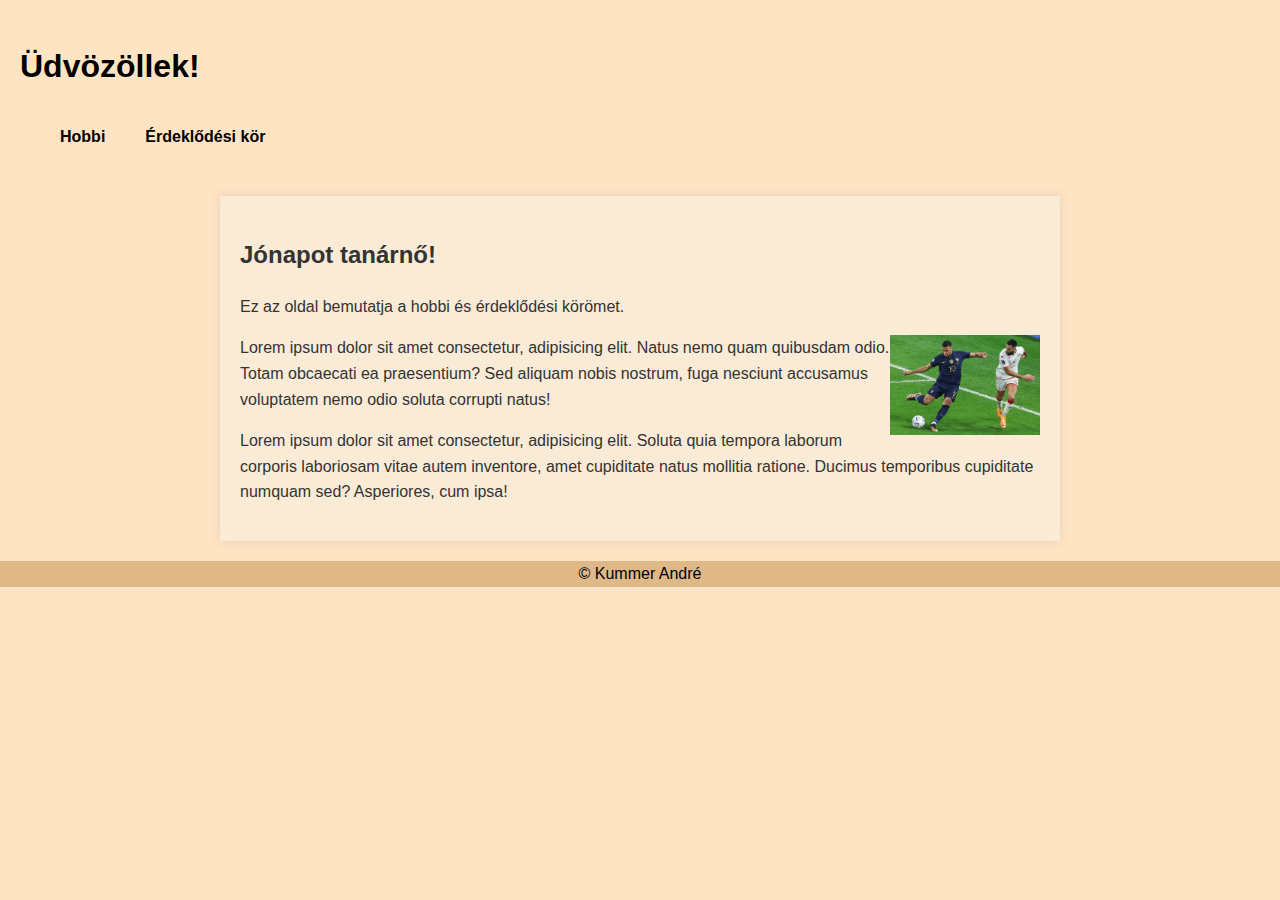
<file: index.html>
<!DOCTYPE html>
<html lang="hu">

<head>
    <meta charset="UTF-8">
    <meta name="keywords" content="Hobbi">
    <meta name="description" content="Hobbiaim">
    <meta name="author" content="Kummer André">
    <meta name="viewport" content="width=device-width, initial-scale=1.0">
    <link rel="stylesheet" href="style.css">
    <title>Kummer Hobbiai</title>
</head>

<body>
    <header>
        <h1>Üdvözöllek!</h1>
        <nav>
            <ul>
                <li><a href="#">Hobbi</a></li>
                <li><a href="index2.html">Érdeklődési kör</a></li>
            </ul>
        </nav>
    </header>

    <main>
        <section class="content">
            <h2>Jónapot tanárnő!</h2>
            <p>Ez az oldal bemutatja a hobbi és érdeklődési körömet.</p>
                <img id="cap" src="Névtelen.png" alt="Foci" title="Legjobb sport">
            <p>Lorem ipsum dolor sit amet consectetur, adipisicing elit. Natus nemo quam quibusdam odio. Totam obcaecati
                ea praesentium? Sed aliquam nobis nostrum, fuga nesciunt accusamus voluptatem nemo odio soluta corrupti
                natus!</p>
            <p>Lorem ipsum dolor sit amet consectetur, adipisicing elit. Soluta quia tempora laborum corporis laboriosam
                vitae autem inventore, amet cupiditate natus mollitia ratione. Ducimus temporibus cupiditate numquam
                sed? Asperiores, cum ipsa!</p>
        </section>
    </main>

    <footer>
        <p>&copy; Kummer André</p>
    </footer>
</body>

</html>
</file>
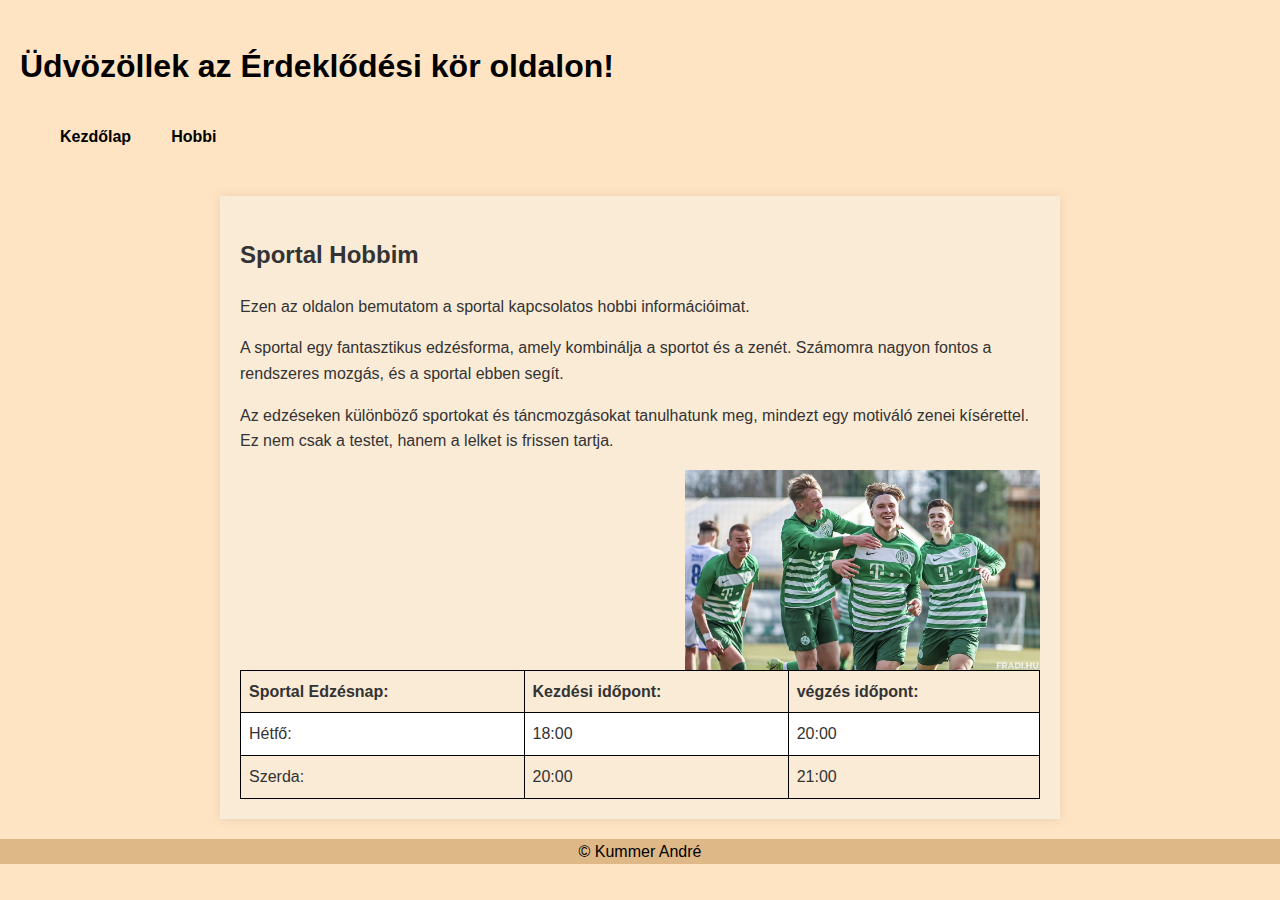
<file: index2.html>
<!DOCTYPE html>
<html lang="hu">
<head>
  <meta charset="UTF-8">
  <meta name="description" content="érdeklödés kör">
  <meta name="keywords" content="érdeklődés">
  <meta name="author" content="Kummer André">
  <meta name="viewport" content="width=device-width, initial-scale=1.0">
  <link rel="stylesheet" href="style.css">
  <title>Érdeklődési kör</title>
</head>
<body>
  <header>
    <h1>Üdvözöllek az Érdeklődési kör oldalon!</h1>
    <nav>
      <ul>
        <li><a href="index.html">Kezdőlap</a></li>
        <li><a href="index.html">Hobbi</a></li>
      </ul>
    </nav>
  </header>

  <main>

      <h2>Sportal Hobbim</h2>
      <p>Ezen az oldalon bemutatom a sportal kapcsolatos hobbi információimat.</p>
      <p>A sportal egy fantasztikus edzésforma, amely kombinálja a sportot és a zenét. Számomra nagyon fontos a rendszeres mozgás, és a sportal ebben segít.</p>
      <p>Az edzéseken különböző sportokat és táncmozgásokat tanulhatunk meg, mindezt egy motiváló zenei kísérettel. Ez nem csak a testet, hanem a lelket is frissen tartja.</p>
      <img src="jx2mw.jpg" alt="Sportal edzés kép">

      <table>
        <tr>
          <th>Sportal Edzésnap:</th>
          <th>Kezdési időpont:</th>
          <th>végzés időpont:</th>
        </tr>
        <tr>
          <td>Hétfő:</td>
          <td>18:00</td>
          <td>20:00</td>
        </tr>
        <tr>
          <td>Szerda:</td>
          <td>20:00</td>
          <td>21:00</td>
        </tr>
      </table>
  </main>


  <footer>
    <p>&copy; Kummer André</p>
  </footer>
</body>
</html>
</file>
<file: style.css>
body {
    font-family:sans-serif;
    margin: 0;
    padding: 0;
    color: #333;
    line-height: 1.6;
    background: bisque;
}
  
header {
  color: black;
  padding: 10px;
}
header h1 {
  color: black;
  padding: 10px;
}
header nav a{
  text-decoration: none;
  color: black;
  padding: 10px;
}
header nav a:hover{
  background-color: brown;
  padding: 10px;
  border-radius: 3px;
}
main img{
  width: 100px;
  height: 100px;
}
nav ul {
  list-style: none;
  display: flex;
}
  
nav li {
  margin-right: 20px;
}
  
nav a {
  text-decoration: none;
  color: #fff;
  font-weight: bold;
}
  
main {
  max-width: 800px;
  margin: 20px auto;
  padding: 20px;
  box-shadow: 0 0 10px rgba(0, 0, 0, 0.1);
  background-color: antiquewhite;
}
main > img{
  float: right;
  height: 200px;
  border: 200px;  
  width: auto;
}  
footer {
  text-align: center;
  margin: 0px;
  background-color: burlywood;
  color: black;

}
  
@media (max-width: 600px) {
  nav ul {
    flex-direction: column;
  }
}
  
table {
  font-family: arial, sans-serif;
  border-collapse: collapse;
  width: 100%;
}
  
td, th {
  border: 1px solid black;
  text-align: left;
  padding: 8px;
}
  
tr:nth-child(even) {
  background-color: white;
}
section > img{
  float: right;
  height: 100px;
  width: auto;
}
#cap{
  float: right;
  height: 100px;
  width: auto;
}
</file>
